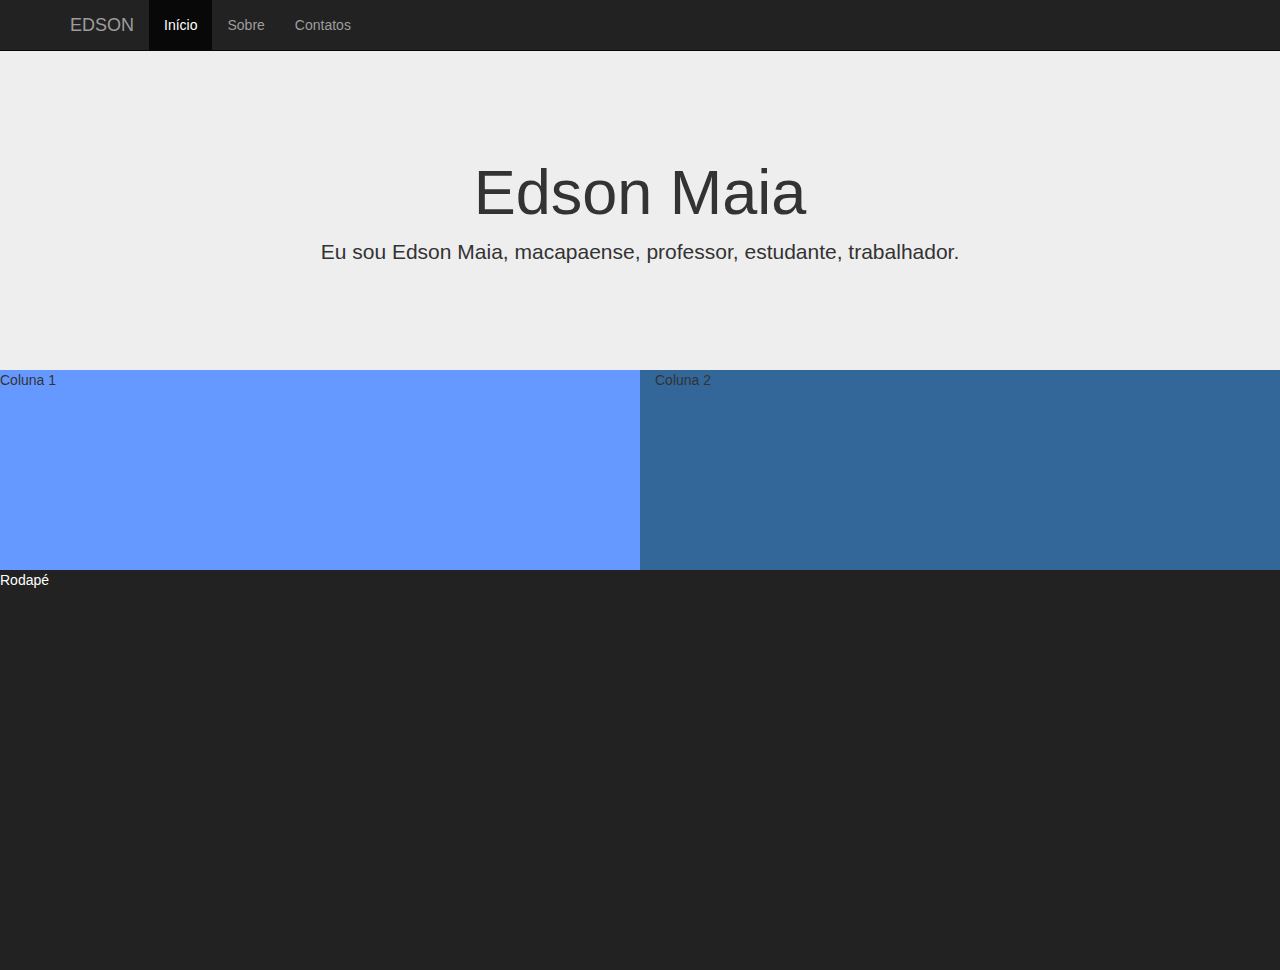
<file: pagina-exemplo.html>
<!DOCTYPE html>
<html lang="pt-br">
  <head>
    <meta charset="utf-8">
    <meta name="viewport" content="width=device-width, initial-scale=1">
    <meta name="author" content="Edson Maia">
    <link rel="icon" href="images/favicon.png">

    <title>Página de Exemplo</title>

    <!-- Bootstrap core CSS -->
    <link href="css/bootstrap.min.css" rel="stylesheet">

    <!-- Custom styles for this template -->
    <link href="css/estilo-pagina-exemplo.css" rel="stylesheet">

  </head>

  <body>

    <nav class="navbar navbar-inverse navbar-fixed-top">
      <div class="container">
        <div class="navbar-header">
          <button type="button" class="navbar-toggle collapsed" data-toggle="collapse" data-target="#navbar" aria-expanded="false" aria-controls="navbar">
            <span class="sr-only">Toggle navigation</span>
            <span class="icon-bar"></span>
            <span class="icon-bar"></span>
            <span class="icon-bar"></span>
          </button>
          <a class="navbar-brand" href="#">EDSON</a>
        </div>
        <div id="navbar" class="collapse navbar-collapse">
          <ul class="nav navbar-nav">
            <li class="active"><a href="#">Início</a></li>
            <li><a href="sobre.html">Sobre</a></li>
            <li><a href="contatos.html">Contatos</a></li>
          </ul>
        </div><!--/.nav-collapse -->
      </div>
    </nav>

    <div class="jumbotron">

      <div class="conteudo">
        <h1>Edson Maia</h1>
        <p class="lead">Eu sou Edson Maia, macapaense, professor, estudante, trabalhador.</p>
      </div>

    </div><!-- /.container -->

    <!-- sessao de detalhes -->
    <div class="row">
    
      <div class="col-sm-6" id="box1">
        <p> Coluna 1 </p>
      </div>

      <div class="col-sm-6" id="box2">
        <p> Coluna 2 </p>
      </div>

    </div>

    <div class="footer">Rodapé</div>

    <!-- Bootstrap core JavaScript
    ================================================== -->
    <!-- Placed at the end of the document so the pages load faster -->
    <script src="https://ajax.googleapis.com/ajax/libs/jquery/1.12.4/jquery.min.js"></script>
    <script src="js/bootstrap.min.js"></script>
  </body>
</html>
</file>
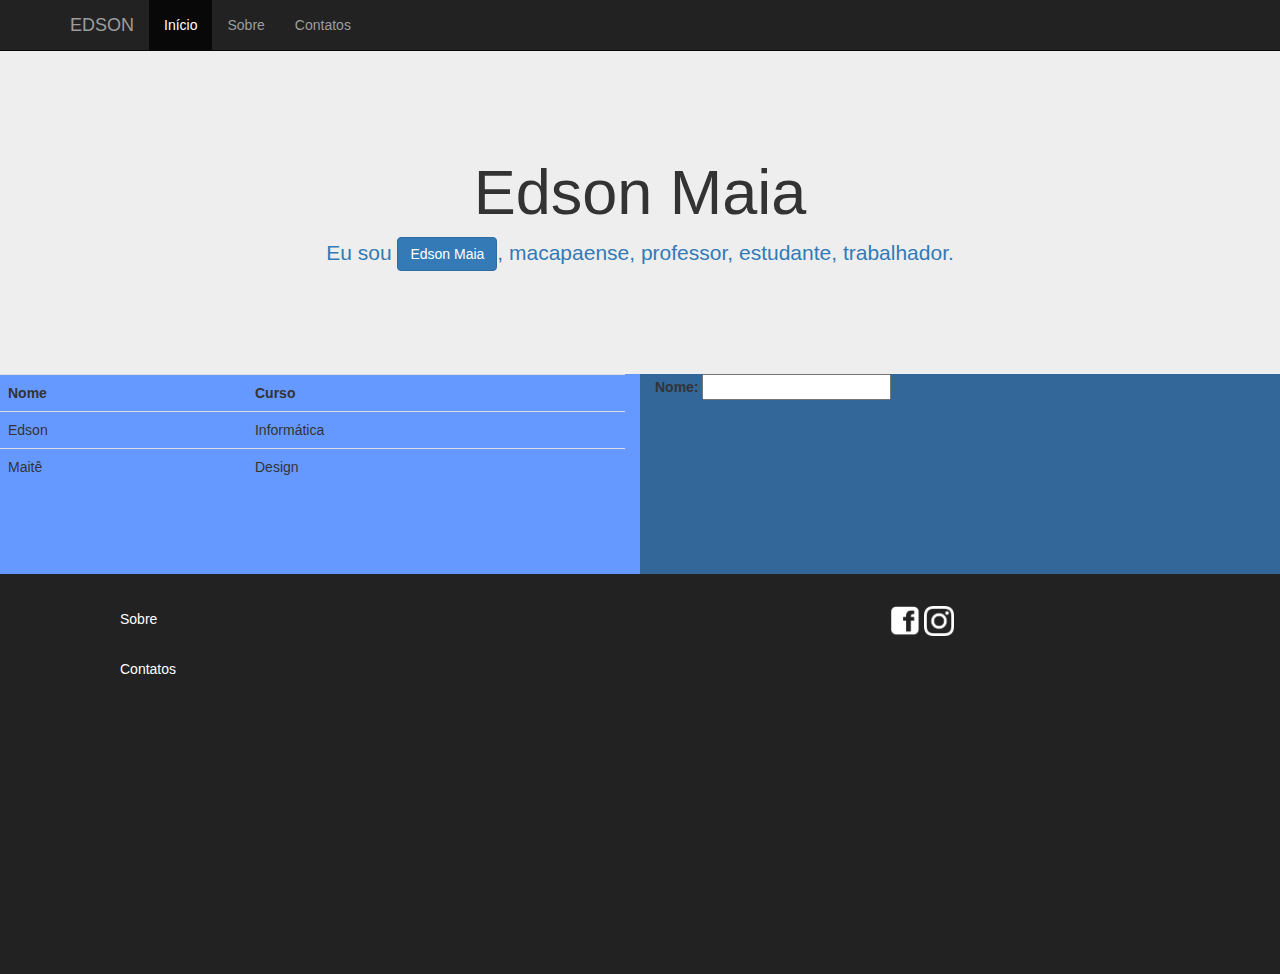
<file: pagina-exemplo2.html>
<!DOCTYPE html>
<html lang="pt-br">
  <head>
    <meta charset="utf-8">
    <meta name="viewport" content="width=device-width, initial-scale=1">
    <meta name="author" content="Edson Maia">
    <link rel="icon" href="images/favicon.png">

    <title>Página de Exemplo</title>

    <!-- Bootstrap core CSS -->
    <link href="css/bootstrap.min.css" rel="stylesheet">

    <!-- Custom styles for this template -->
    <link href="css/estilo-pagina-exemplo.css" rel="stylesheet">

  </head>

  <body>

    <nav class="navbar navbar-inverse navbar-fixed-top">
      <div class="container">
        <div class="navbar-header">
          <button type="button" class="navbar-toggle collapsed" data-toggle="collapse" data-target="#navbar" aria-expanded="false" aria-controls="navbar">
            <span class="sr-only">Toggle navigation</span>
            <span class="icon-bar"></span>
            <span class="icon-bar"></span>
            <span class="icon-bar"></span>
          </button>
          <a class="navbar-brand" href="#">EDSON</a>
        </div>
        <div id="navbar" class="collapse navbar-collapse">
          <ul class="nav navbar-nav">
            <li class="active"><a href="#">Início</a></li>
            <li><a href="sobre.html">Sobre</a></li>
            <li><a href="contatos.html">Contatos</a></li>
          </ul>
        </div><!--/.nav-collapse -->
      </div>
    </nav>

    <div class="jumbotron">

      <div class="conteudo">
        <h1>Edson Maia</h1>
        <p class="lead text-primary">Eu sou <a class="btn btn-primary" href="#"> Edson Maia </a>, macapaense, professor, estudante, trabalhador.</p>
      </div>

    </div><!-- /.container -->

    <!-- sessao de detalhes -->
    <div class="row">
    
      <div class="col-sm-6" id="box1">
        <table class="table table-hover">
          <tr>
            <th>Nome</th><th>Curso</th>
          </tr>
          <tr>
            <td>Edson</td><td>Informática</td>
          </tr>
          <tr>
            <td>Maitê</td><td>Design</td>
          </tr>
        </table>
      </div>

      <div class="col-sm-6" id="box2">
        <form>
          <label> Nome: </label> <input type="text">
        </form>
      </div>

    </div>

    <div class="footer">
      <div class="container">
        <div class="row"> <!-- linha -->
          <!-- coluna 1 -->
          <div class="col-sm-8" id="links">
            <ul class="lista">
                <li class="item"> <a href="#">Sobre</a> </li>
                <li class="item"> <a href="#">Contatos</a> </li>
            </ul>
          </div>
          <!-- coluna 2 -->
          <div class="col-sm-4" id="redes">
            <ul class="lista2">
                <li class="item2 "> <a href="#">
                  <img src="images/facebook.png" height="30px">
                </a> </li>
                <li class="item2"> <a href="#">
                  <img src="images/instagram.png" height="30px">
                </a> </li>
            </ul>
          </div>
        </div> <!-- fim da linha -->
      </div> <!-- fim do container -->
    </div> <!-- fim do rodape -->

    <!-- Bootstrap core JavaScript
    ================================================== -->
    <!-- Placed at the end of the document so the pages load faster -->
    <script src="https://ajax.googleapis.com/ajax/libs/jquery/1.12.4/jquery.min.js"></script>
    <script src="js/bootstrap.min.js"></script>
  </body>
</html>
</file>
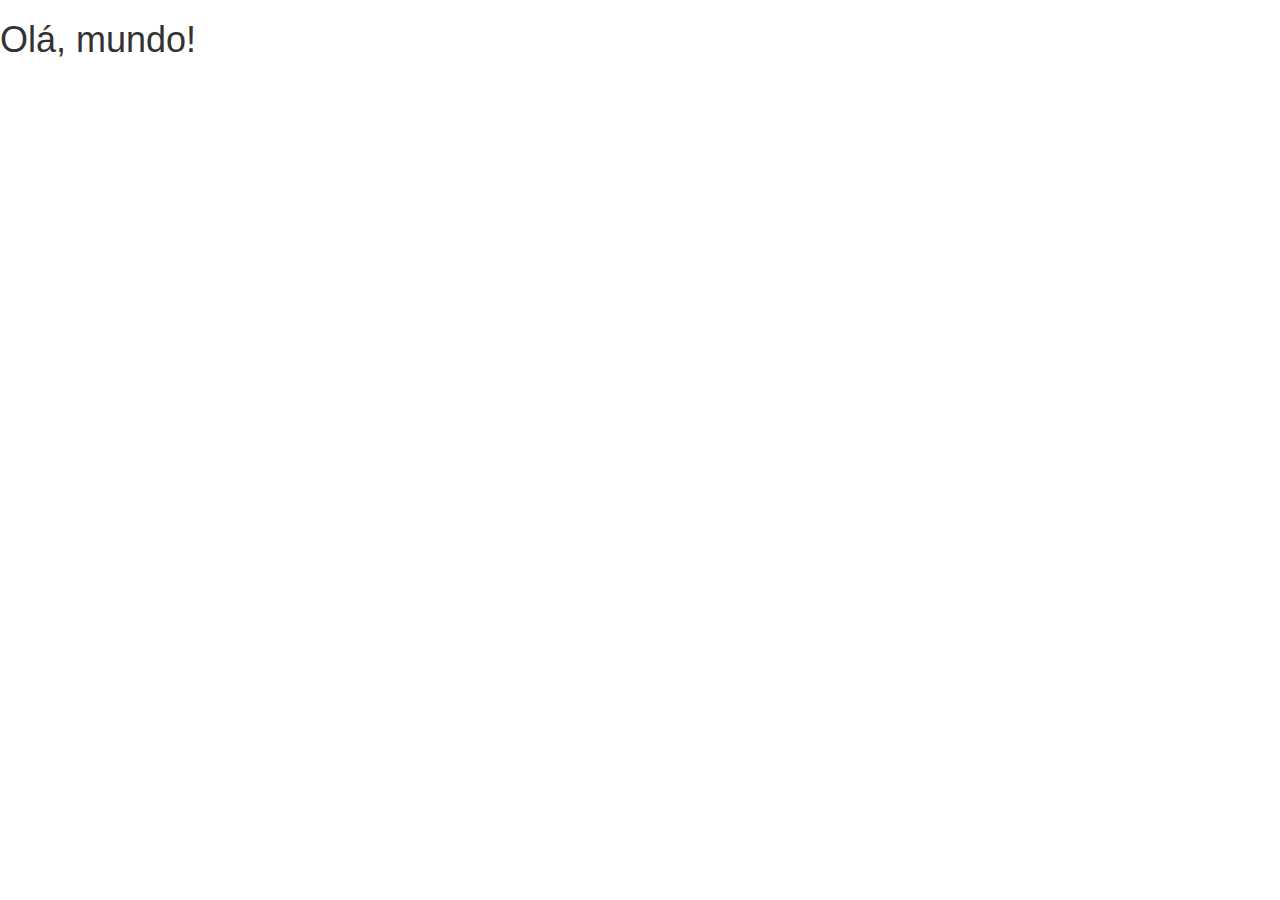
<file: pagina-modelo.html>
<!DOCTYPE html>
<html lang="pt-br">
  <head>
    <meta charset="utf-8">
    <meta http-equiv="X-UA-Compatible" content="IE=edge">
    <meta name="viewport" content="width=device-width, initial-scale=1">
    <!-- As 3 meta tags acima *devem* vir em primeiro lugar dentro do `head`; qualquer outro conteúdo deve vir *após* essas tags -->
    <title>Bootstrap 101 Template</title>

    <!-- Bootstrap -->
    <link href="css/bootstrap.min.css" rel="stylesheet">

    <!-- HTML5 shim e Respond.js para suporte no IE8 de elementos HTML5 e media queries -->
    <!-- ALERTA: Respond.js não funciona se você visualizar uma página file:// -->
    <!--[if lt IE 9]>
      <script src="https://oss.maxcdn.com/html5shiv/3.7.3/html5shiv.min.js"></script>
      <script src="https://oss.maxcdn.com/respond/1.4.2/respond.min.js"></script>
    <![endif]-->
  </head>
  <body>
    <h1>Olá, mundo!</h1>

    <!-- jQuery (obrigatório para plugins JavaScript do Bootstrap) -->
    <script src="https://ajax.googleapis.com/ajax/libs/jquery/1.12.4/jquery.min.js"></script>
    <!-- Inclui todos os plugins compilados (abaixo), ou inclua arquivos separadados se necessário -->
    <script src="js/bootstrap.min.js"></script>
  </body>
</html>
</file>
<file: css/estilo-pagina-exemplo.css>
body {
  padding-top: 50px;
}
.conteudo {
  padding: 40px 15px;
  text-align: center;
}

.container-fluid {
	background: #ccc;
}

#box1 {
	background: #6699ff;
	height: 200px;
}
#box2 {
	background: #336699;	
	height: 200px;
}

.footer {
	background: #222;
	height: 400px;
	color: #fff;
}

.jumbotron {
	margin-bottom: 0;
}
.lista, .lista2 {
	margin-top: 20px;	
}
.item, .item2 {
	list-style: none;
	line-height: 50px;
}
.item2 { display: inline; }
.lista a {
	color: #fff;
	padding: 10px;
}

.lista a:hover {
	background: #6699ff;
	color: #fff;
	text-decoration: none;
	border-radius: 50px;
	transition: background 1s;
	-webkit-transition: background 1s;
	-moz-transition: background 1s;
	-o-transition: background 1s;
	-ms-transition: background 1s;
}
.item2 img:hover {
	transform: rotate(20deg) scale(2);
	opacity: 0.5;
}
</file>
